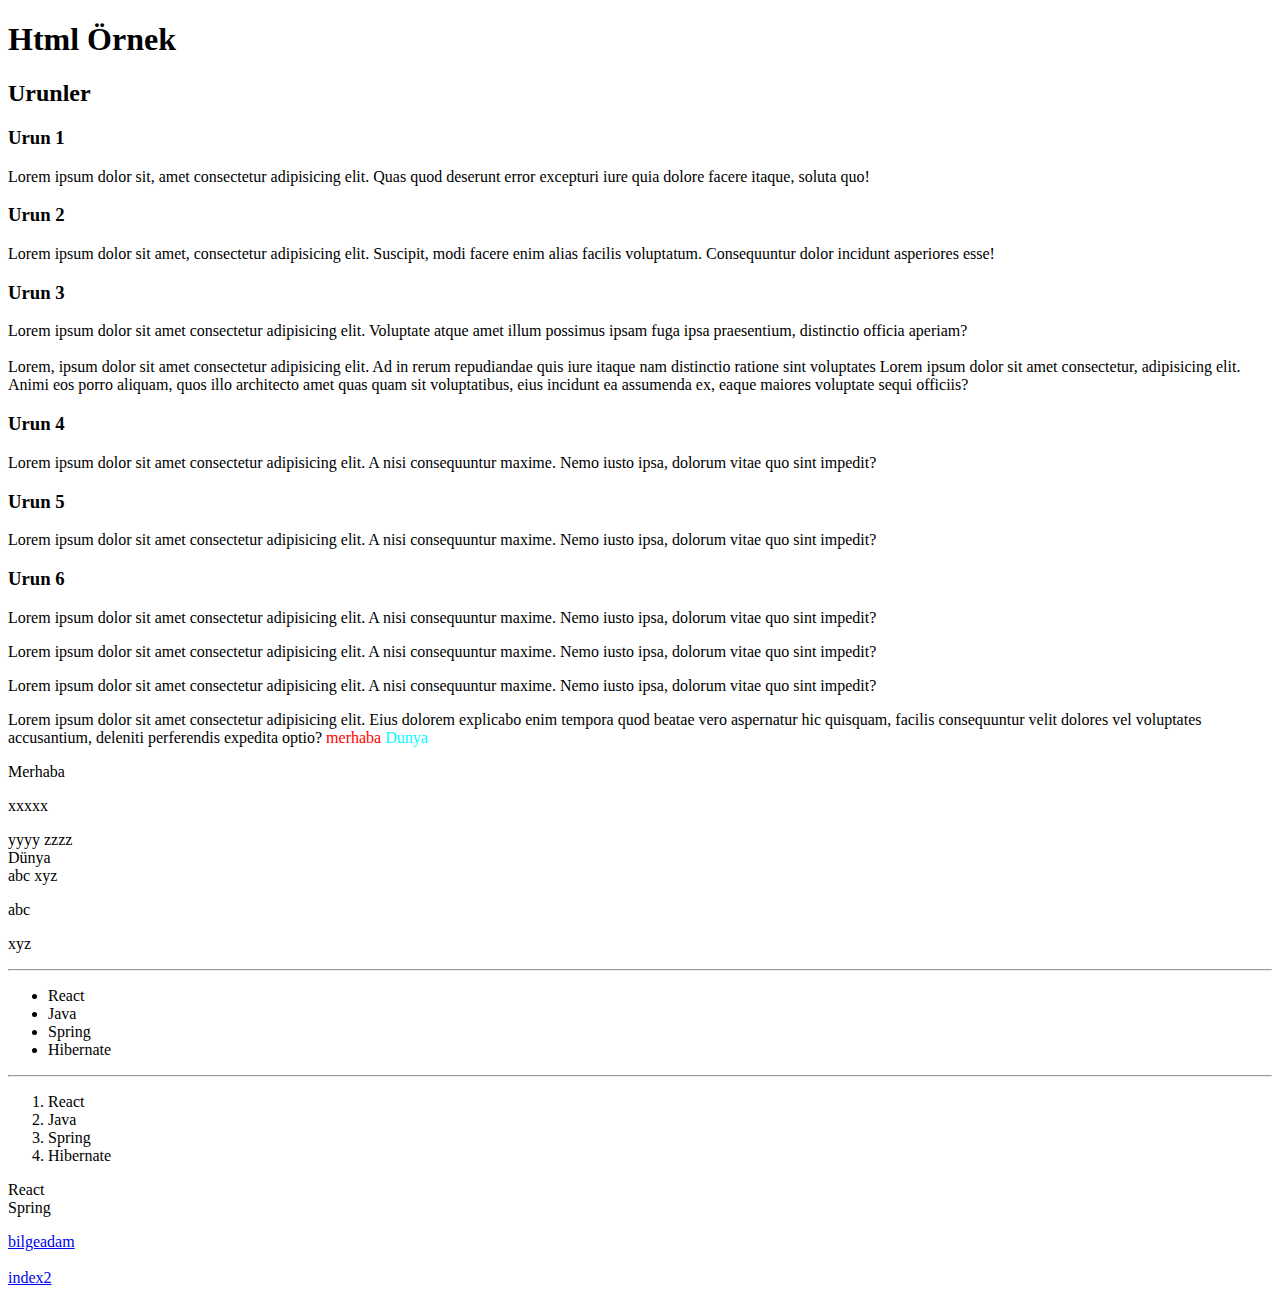
<file: html_examples1/index.html>
<!DOCTYPE html>
<html lang="en">
  <head>
    <meta charset="UTF-8" />
    <meta name="viewport" content="width=device-width, initial-scale=1.0" />
    <title>Document</title>
  </head>

  <body>
    <h1>Html Örnek</h1>

    <h2>Urunler</h2>

    <h3>Urun 1</h3>
    Lorem ipsum dolor sit, amet consectetur adipisicing elit. Quas quod deserunt
    error excepturi iure quia dolore facere itaque, soluta quo!

    <h3>Urun 2</h3>
    Lorem ipsum dolor sit amet, consectetur adipisicing elit. Suscipit, modi
    facere enim alias facilis voluptatum. Consequuntur dolor incidunt asperiores
    esse!

    <h3>Urun 3</h3>
    Lorem ipsum dolor sit amet consectetur adipisicing elit. Voluptate atque
    amet illum possimus ipsam fuga ipsa praesentium, distinctio officia aperiam?
    <br />
    <br />
    <span>
      Lorem, ipsum dolor sit amet consectetur adipisicing elit. Ad in rerum
      repudiandae quis iure itaque nam distinctio ratione sint voluptates</span
    >

    <span>
      Lorem ipsum dolor sit amet consectetur, adipisicing elit. Animi eos porro
      aliquam, quos illo architecto amet quas quam sit voluptatibus, eius
      incidunt ea assumenda ex, eaque maiores voluptate sequi officiis?
    </span>

    <h3>Urun 4</h3>

    <p>
      Lorem ipsum dolor sit amet consectetur adipisicing elit. A nisi
      consequuntur maxime. Nemo iusto ipsa, dolorum vitae quo sint impedit?
    </p>

    <h3>Urun 5</h3>
    <p>
      Lorem ipsum dolor sit amet consectetur adipisicing elit. A nisi
      consequuntur maxime. Nemo iusto ipsa, dolorum vitae quo sint impedit?
    </p>
    <h3>Urun 6</h3>
    <p>
      Lorem ipsum dolor sit amet consectetur adipisicing elit. A nisi
      consequuntur maxime. Nemo iusto ipsa, dolorum vitae quo sint impedit?
    </p>
    <p>
      Lorem ipsum dolor sit amet consectetur adipisicing elit. A nisi
      consequuntur maxime. Nemo iusto ipsa, dolorum vitae quo sint impedit?
    </p>
    <p>
      Lorem ipsum dolor sit amet consectetur adipisicing elit. A nisi
      consequuntur maxime. Nemo iusto ipsa, dolorum vitae quo sint impedit?
    </p>

    <p>
      Lorem ipsum dolor sit amet consectetur adipisicing elit. Eius dolorem
      explicabo enim tempora quod beatae vero aspernatur hic quisquam, facilis
      consequuntur velit dolores vel voluptates accusantium, deleniti
      perferendis expedita optio? <span style="color: red">merhaba</span>
      <span style="color: aqua">Dunya</span>
    </p>

    <div class="urunler">
      Merhaba
      <p>xxxxx</p>
      <span>yyyy</span>
      <span>zzzz</span>
    </div>
    <div>Dünya</div>

    <span>abc</span>
    <span>xyz</span>
    <p>abc</p>
    <p>xyz</p>
    <hr />

    <!-- style="list-style: none"  -->
    <ul>
      <li>React</li>
      <li>Java</li>
      <li>Spring</li>
      <li>Hibernate</li>
    </ul>
    <hr />
    <ol>
      <li>React</li>
      <li>Java</li>
      <li>Spring</li>
      <li>Hibernate</li>
    </ol>
    <!-- ctrl + ö toplu yorum veya ctrl+k+c -->
    <dl>
      <li>React</li>
      <li>Spring</li>
    </dl>

    <!-- style="text-decoration: none" -->
    <a target="_blank" href="https://www.bilgeadam.com/">bilgeadam </a>
    <br />
    <br />
    <a href="index2.html">index2</a>
  </body>
</html>
</file>
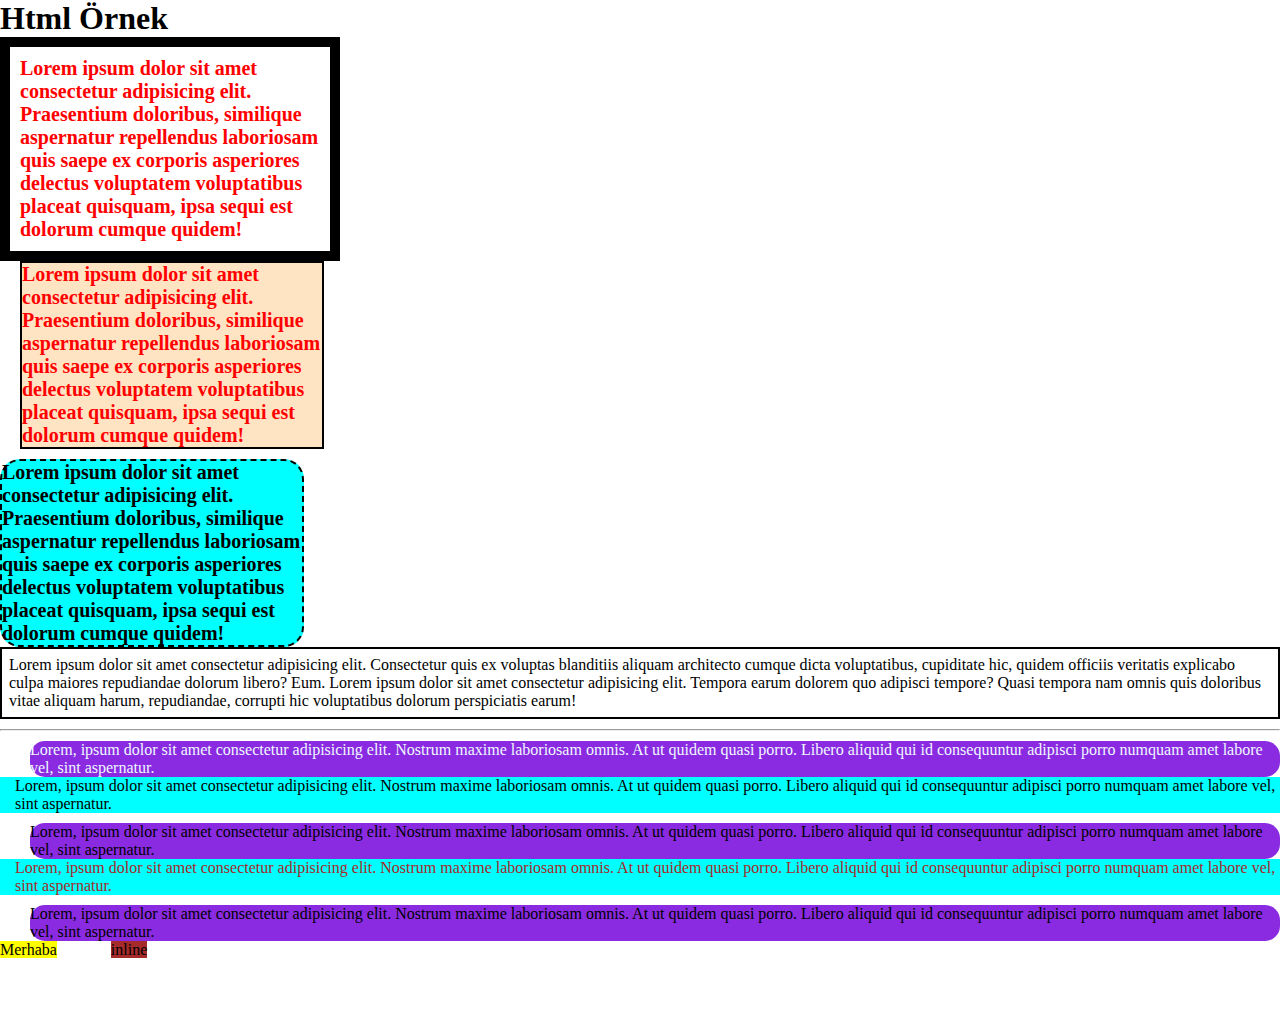
<file: html_examples2/index.html>
<!DOCTYPE html>
<html lang="en">
  <head>
    <meta charset="UTF-8" />
    <meta name="viewport" content="width=device-width, initial-scale=1.0" />
    <title>Document</title>
  </head>

  <style>
    * {
      margin: 0;
      padding: 0;
    }

    .boyut {
      width: 300px;
    }
    .dashed {
      border: 2px black dashed;
    }
    .solid {
      border: 1px black solid;
    }
    .myText {
      color: red;
      font-size: 20px;
      font-weight: 800;
    }

    #div1 {
      border-width: 10px;
      padding: 5px;
    }
    #div2 {
      background-color: bisque;
      margin-left: 20px;
      border-width: 2px;
    }
    #div3 {
      border-radius: 20px;
      margin-top: 10px;
      background-color: cyan;
      color: black;
    }
    .mor {
      background-color: blueviolet;
      margin-left: 30px;
      border-radius: 15px;
    }
    .aqua {
      background-color: aqua;
      padding-left: 15px;
      margin-bottom: 10px;
    }
    #div4 {
      padding: 7px;
      border: 2px solid black;
      margin-bottom: 10px;
    }
  </style>

  <body>
    <h1>Html Örnek</h1>

    <div id="div1" class="boyut solid myText" style="padding: 10px">
      Lorem ipsum dolor sit amet consectetur adipisicing elit. Praesentium
      doloribus, similique aspernatur repellendus laboriosam quis saepe ex
      corporis asperiores delectus voluptatem voluptatibus placeat quisquam,
      ipsa sequi est dolorum cumque quidem!
    </div>
    <div id="div2" class="boyut solid myText">
      Lorem ipsum dolor sit amet consectetur adipisicing elit. Praesentium
      doloribus, similique aspernatur repellendus laboriosam quis saepe ex
      corporis asperiores delectus voluptatem voluptatibus placeat quisquam,
      ipsa sequi est dolorum cumque quidem!
    </div>
    <div id="div3" class="boyut myText dashed">
      Lorem ipsum dolor sit amet consectetur adipisicing elit. Praesentium
      doloribus, similique aspernatur repellendus laboriosam quis saepe ex
      corporis asperiores delectus voluptatem voluptatibus placeat quisquam,
      ipsa sequi est dolorum cumque quidem!
    </div>

    <div id="div4">
      Lorem ipsum dolor sit amet consectetur adipisicing elit. Consectetur quis
      ex voluptas blanditiis aliquam architecto cumque dicta voluptatibus,
      cupiditate hic, quidem officiis veritatis explicabo culpa maiores
      repudiandae dolorum libero? Eum. Lorem ipsum dolor sit amet consectetur
      adipisicing elit. Tempora earum dolorem quo adipisci tempore? Quasi
      tempora nam omnis quis doloribus vitae aliquam harum, repudiandae,
      corrupti hic voluptatibus dolorum perspiciatis earum!
    </div>

    <hr style="margin-bottom: 10px" />
    <div class="mor" style="color: aliceblue">
      Lorem, ipsum dolor sit amet consectetur adipisicing elit. Nostrum maxime
      laboriosam omnis. At ut quidem quasi porro. Libero aliquid qui id
      consequuntur adipisci porro numquam amet labore vel, sint aspernatur.
    </div>
    <div class="aqua">
      Lorem, ipsum dolor sit amet consectetur adipisicing elit. Nostrum maxime
      laboriosam omnis. At ut quidem quasi porro. Libero aliquid qui id
      consequuntur adipisci porro numquam amet labore vel, sint aspernatur.
    </div>
    <div class="mor">
      Lorem, ipsum dolor sit amet consectetur adipisicing elit. Nostrum maxime
      laboriosam omnis. At ut quidem quasi porro. Libero aliquid qui id
      consequuntur adipisci porro numquam amet labore vel, sint aspernatur.
    </div>
    <div class="aqua" style="color: brown">
      Lorem, ipsum dolor sit amet consectetur adipisicing elit. Nostrum maxime
      laboriosam omnis. At ut quidem quasi porro. Libero aliquid qui id
      consequuntur adipisci porro numquam amet labore vel, sint aspernatur.
    </div>
    <div class="mor">
      Lorem, ipsum dolor sit amet consectetur adipisicing elit. Nostrum maxime
      laboriosam omnis. At ut quidem quasi porro. Libero aliquid qui id
      consequuntur adipisci porro numquam amet labore vel, sint aspernatur.
    </div>
    <div style="margin-bottom: 50px">
      <span style="background-color: yellow">Merhaba</span>
      <span style="background-color: brown; margin-left: 50px">inline</span>
    </div>
  </body>
</html>
</file>
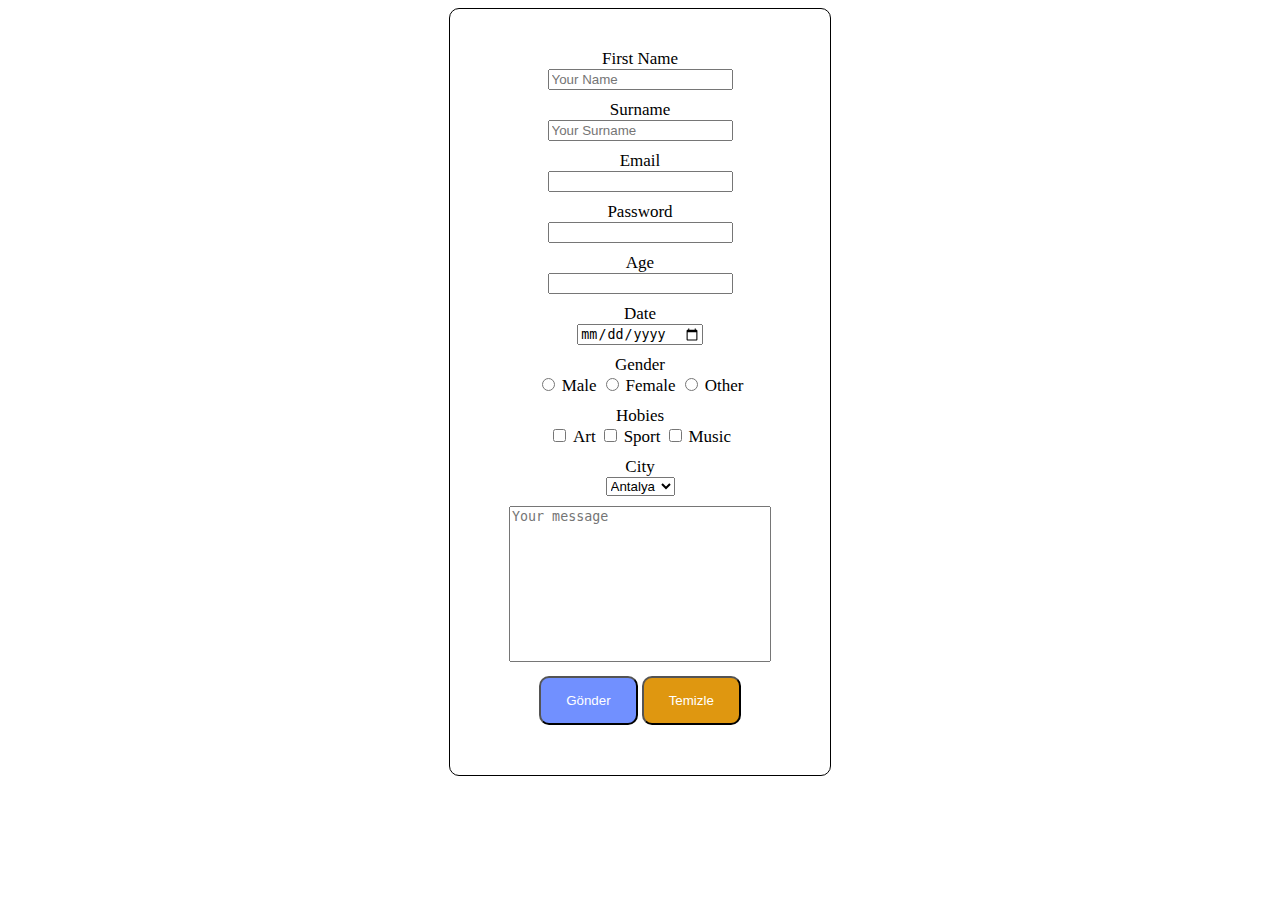
<file: html_examples2/form.html>
<!DOCTYPE html>
<html lang="en">
  <head>
    <meta charset="UTF-8" />
    <meta name="viewport" content="width=device-width, initial-scale=1.0" />
    <title>Document</title>
    <link rel="stylesheet" href="form.css" />
  </head>
  <body>
    <form class="myform" action="" method="get">
      <div class="formElement">
        <label for="myName">First Name</label> <br />
        <input
          type="text"
          name="firtsname"
          id="myName"
          placeholder="Your Name"
        />
      </div>
      <div class="formElement">
        <label for="mySurname">Surname</label> <br />
        <input
          type="text"
          name="surname"
          id="mySurname"
          placeholder="Your Surname"
        />
      </div>

      <div class="formElement">
        <label for="myEmail">Email</label> <br />
        <input type="email" name="email" id="myEmail" />
      </div>

      <div class="formElement">
        <label for="myPassword">Password</label> <br />
        <input type="password" name="password" id="myPassword" />
      </div>
      <div class="formElement">
        <label for="myAge">Age</label> <br />
        <input type="number" name="age" id="myAge" />
      </div>

      <div class="formElement">
        <label for="myDate">Date</label> <br />
        <input type="date" name="date" id="myDate" />
      </div>
      <div class="formElement">
        <label for="female">Gender</label> <br />
        <input type="radio" name="gender" id="male" value="MALE" />
        <label for="male">Male</label>
        <input type="radio" name="gender" id="female" value="FEMALE" />
        <label for="female">Female</label>
        <input type="radio" name="gender" id="other" value="OTHER" />
        <label for="other">Other</label>
      </div>

      <div class="formElement">
        <label for="myMusic">Hobies</label> <br />
        <!-- 1. -->
        <input type="checkbox" name="art" id="myArt" value="ART" />
        <label for="myArt">Art</label>
        <!-- 2. -->
        <input type="checkbox" name="sport" id="mysport" value="SPORT" />
        <label for="mysport">Sport</label>
        <!-- 3. -->
        <input type="checkbox" name="music" id="myMusic" value="MUSIC" />
        <label for="myMusic">Music</label>
      </div>

      <div class="formElement">
        <label for="myCity">City</label> <br />
        <select name="city" id="myCity">
          <option value="ANKARA">Ankara</option>
          <option value="ISTANBUL">Istanbul</option>
          <option value="ANTALYA" selected>Antalya</option>
          <option value="IZMIR">Izmir</option>
        </select>
      </div>

      <div class="formElement">
        <textarea
          style="resize: none"
          name=""
          id=""
          cols="30"
          rows="10"
          placeholder="Your message"
        ></textarea>
      </div>
      <div class="formElement button-group">
        <input type="submit" class="btn submit" value="Gönder" />
        <input type="reset" class="btn clear" value="Temizle" />
      </div>
    </form>
  </body>
</html>
</file>
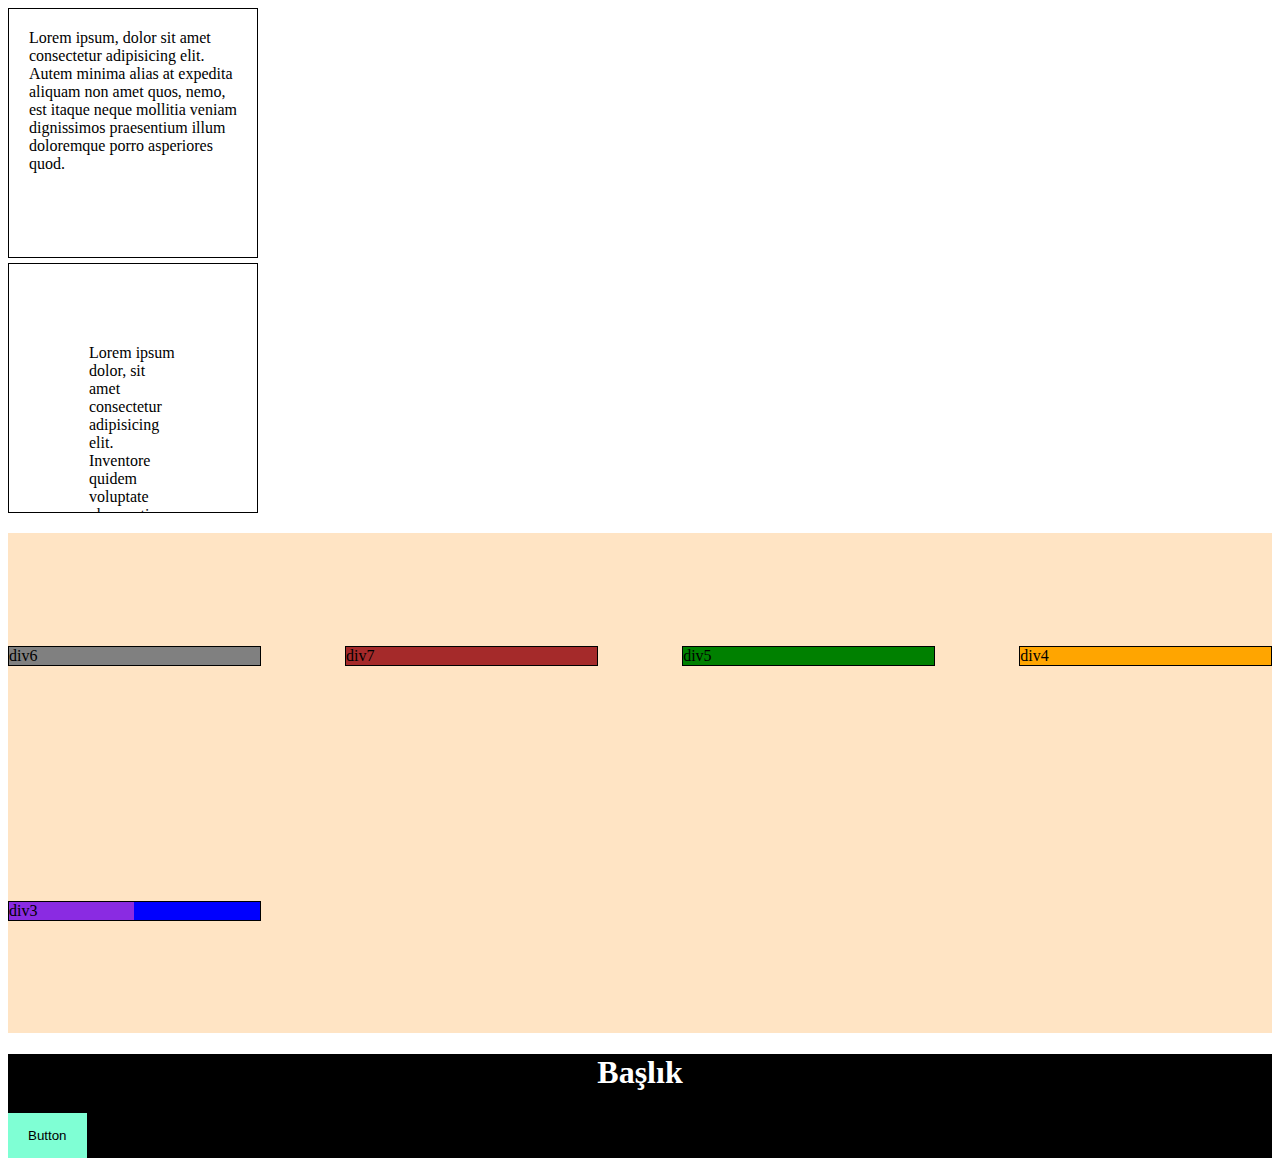
<file: html_examples3/div.html>
<!DOCTYPE html>
<html lang="en">
  <head>
    <meta charset="UTF-8" />
    <meta name="viewport" content="width=device-width, initial-scale=1.0" />
    <link rel="stylesheet" href="div.css" />
    <title>Document</title>
  </head>
  <body>
    <div class="div1">
      Lorem ipsum, dolor sit amet consectetur adipisicing elit. Autem minima
      alias at expedita aliquam non amet quos, nemo, est itaque neque mollitia
      veniam dignissimos praesentium illum doloremque porro asperiores quod.
    </div>

    <div class="div2">
      Lorem ipsum dolor, sit amet consectetur adipisicing elit. Inventore quidem
      voluptate obcaecati ducimus, accusantium architecto eius iste officia! At
      maxime sunt expedita soluta non aperiam aliquid? Perspiciatis omnis
      placeat eaque.
    </div>

    <div class="container">
      <div class="box div3">
        <div class="div3Child">div3</div>
      </div>

      <div class="box div4">div4</div>
      <div class="box div5">div5</div>
      <div class="box div6">div6</div>
      <div class="box div7">div7</div>
    </div>

    <div class="bg-dark">
      <h1 class="text-white text-center">Başlık</h1>
      <button class="btn btn_primary">Button</button>
    </div>
  </body>
</html>
</file>
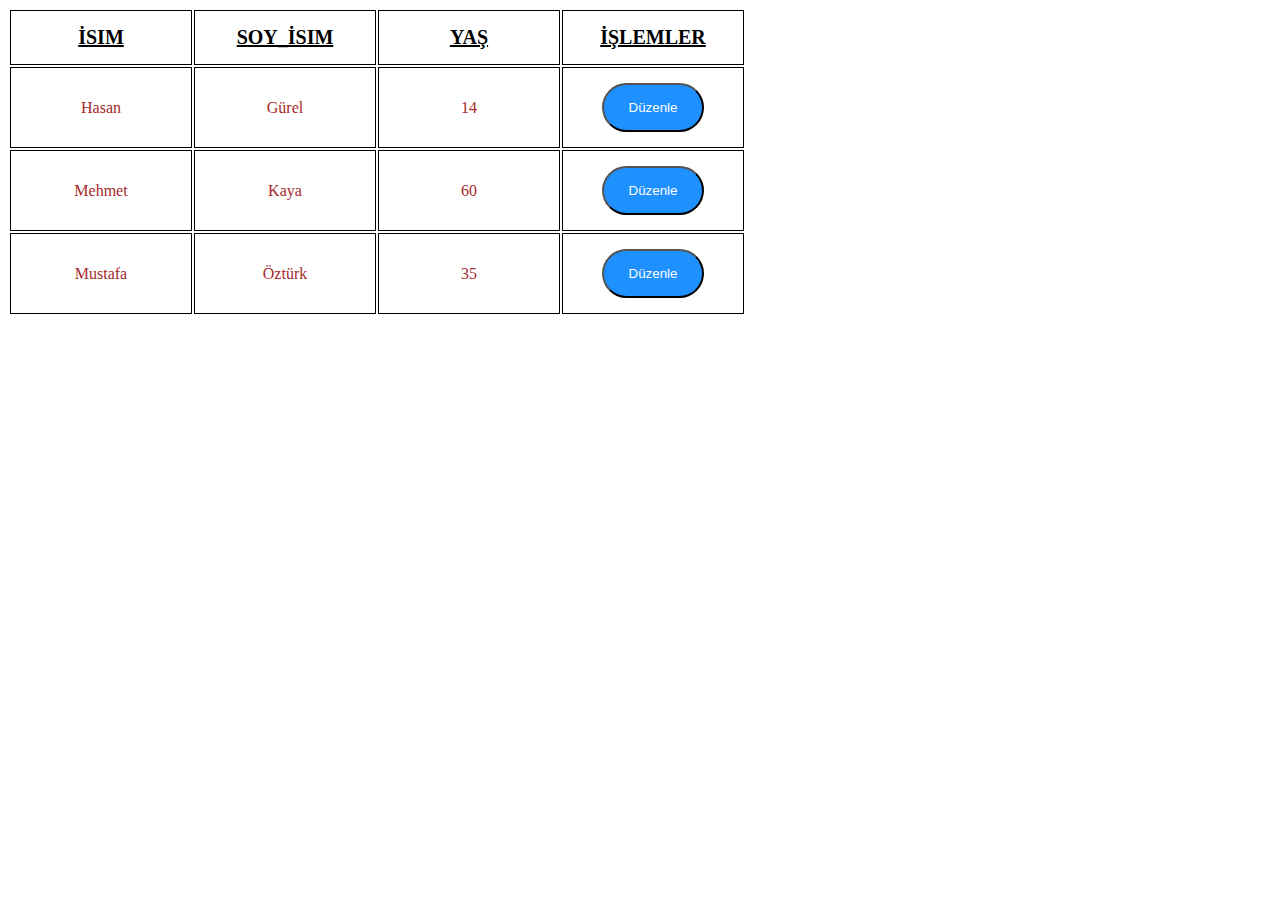
<file: html_examples3/table.html>
<!DOCTYPE html>
<html lang="en">
  <head>
    <meta charset="UTF-8" />
    <meta name="viewport" content="width=device-width, initial-scale=1.0" />
    <link rel="stylesheet" href="table.css" />
    <title>Tablo Ornek</title>
  </head>
  <body>
    <table>
      <thead>
        <tr>
          <th>İsim</th>
          <th>Soy_İsim</th>
          <th>Yaş</th>
          <th>İşlemler</th>
        </tr>
      </thead>
      <tbody>
        <tr>
          <td>Hasan</td>
          <td>Gürel</td>
          <td>14</td>
          <td><button>Düzenle</button></td>
        </tr>
        <tr>
          <td>Mehmet</td>
          <td>Kaya</td>
          <td>60</td>
          <td><button>Düzenle</button></td>
        </tr>
        <tr>
          <td>Mustafa</td>
          <td>Öztürk</td>
          <td>35</td>
          <td><button>Düzenle</button></td>
        </tr>
      </tbody>
    </table>
  </body>
</html>
</file>
<file: html_examples2/form.css>
form {
    border: 1px solid;
    border-radius: 10px;
    max-width: 300px;

    padding: 40px;
    text-align: center;
    margin: auto;
    /* height: 200px; */
    /* overflow-x: hidden;
    overflow-y: auto; */
}

form div label {
    font-size: 17px;
}

form .formElement {
    margin-bottom: 10px;

}

.btn {
    color: white;
    padding: 15px 25px;
    /* padding: 5px 50px 20px 30px; */
    border-radius: 10px;
    cursor: pointer;

}

.btn:hover {
    background-color: cadetblue;
    transform: scale(1.05);
    transition: 1s;
}

.submit {
    background-color: #6c8cfff6;
}

.clear {
    background-color: rgb(223, 151, 16);
}
</file>
<file: html_examples3/div.css>
* {
    box-sizing: border-box;
}



.div1 {
    width: 250px;
    height: 250px;
    border: 1px solid black;
    padding: 20px;



}

.div2 {
    width: 250px;
    height: 250px;
    border: 1px solid black;
    margin-top: 5px;
    padding: 80px;
    overflow: auto;

}

.container {
    background: bisque;
    margin-top: 20px;
    height: 500px;
    display: flex;
    flex-direction: row;
    justify-content: space-between;
    align-items: center;
    flex-wrap: wrap;
    gap: 10px;

    /* justify-content: space-around;
    align-items: center; */

}

.box {
    height: 20px;
    border: 1px solid black;
    width: 20%;
}

.div3 {
    order: 5;
    background: blue;
    /* align-self: flex-start; */
}

.div4 {
    order: 4;
    background-color: orange;
}

.div5 {
    order: 3;
    background-color: green;
}

.div6 {
    order: 1;
    background-color: gray;
}

.div7 {
    order: 2;
    background-color: brown;
}

.div3Child {
    width: 50%;
    background-color: blueviolet;
}

.text-center {
    text-align: center;
}

.d-flex {
    display: flex;
}

.bg-dark {
    background-color: black;
}

.btn {
    border: 10px;
    padding: 15px 20px;
    cursor: pointer;
}

.btn_primary {
    background-color: aquamarine;
}

.text-white {
    color: white;
}
</file>
<file: html_examples3/table.css>
* {}

td,
th {
    border: 1px solid black;
    color: brown;
    padding: 15px;
    width: 150px;
    text-align: center;

}

th {
    color: black;
    text-decoration: underline;
    text-transform: uppercase;
    font-size: 20px;

}

button {
    background-color: dodgerblue;
    color: white;
    border-radius: 25px;
    cursor: pointer;
    padding: 15px 25px;

}

td:hover {
    background-color: bisque;
}

th:hover {
    color: blue;
    transform: scale(0.9);
    transition: 800ms;

}

button:hover {
    background-color: turquoise;
    font-style: italic;

}

button:active {
    background-color: bisque;
    color: brown;
    /* transform: translate(6px, 6px); */
    /* transform: translate3d(19px, 20px, 50px) */
    transform: translateY(6px);
}
</file>
